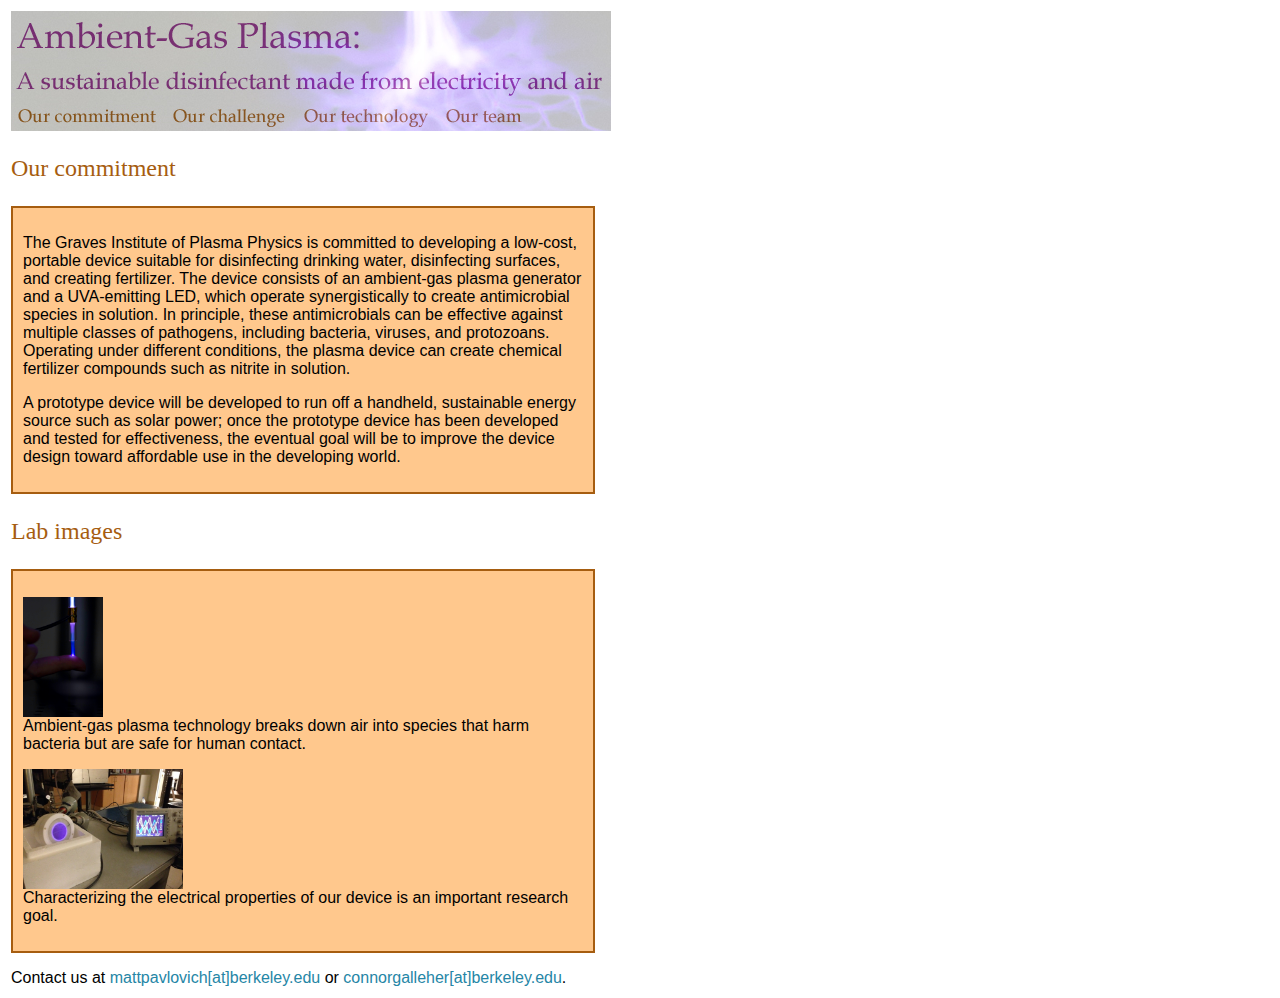
<file: old/index.html>
<html>
<head>
<title>Sustainable plasma disinfection</title>
<style type="text/css">
<!--
a:link { color: #2586A6; text-decoration: none; }
a:visited { color: #2586A6; text-decoration: none; }
a:hover { color: #9126AF; text-decotation:underline; }
a:active { color: #9126AF; text-decoration: none; }
.normal { font-family: "Arial"; font-size: 16px; color:#000000}
div.box {
width:560px;
padding:10px;
border:2px solid #A65D10;
margin:0px;
background-color:#FFc88D }
.footer { font-family: "Arial"; font-size: 16px; color:#000000}
.header { font-family: "Book Antiqua"; font-size: 24px; color:#A65D10}
-->
</style>
</head>

<body>
<table border="0" width=800>
	<tr>
		<td>
		<p><img src="header bar.jpg" usemap="#nav">
			<map name="nav">
			<area shape="rect" coords="0,100,150,120" href="index.html">
			<area shape="rect" coords="150,100,280,120" href="challenge.html">
			<area shape="rect" coords="280,100,420,120" href="tech.html">
			<area shape="rect" coords="420,100,520,120" href="team.html">
		</p>

		<p class="header">Our commitment</p>

		<div class="box">

		<p class="normal">The Graves Institute of Plasma Physics is committed to developing a low-cost, portable device suitable for disinfecting drinking water, disinfecting surfaces, and creating fertilizer. The device consists of an ambient-gas plasma generator and a UVA-emitting LED, which operate synergistically to create antimicrobial species in solution. In principle, these antimicrobials can be effective against multiple classes of pathogens, including bacteria, viruses, and protozoans. Operating under different conditions, the plasma device can create chemical fertilizer compounds such as nitrite in solution.</p>

		<p class="normal">A prototype device will be developed to run off a handheld, sustainable energy source such as solar power; once the prototype device has been developed and tested for effectiveness, the eventual goal will be to improve the device design toward affordable use in the developing world.</p>

		</div>

		<p class="header">Lab images</p>

		<div class="box">

		<p class="normal"><a href="jet.jpg"><img src="jet.jpg" height=120 width=80 border=0></a><br>Ambient-gas plasma technology breaks down air into species that harm bacteria but are safe for human contact.</p>

		<p class="normal"><a href="waveform.jpg"><img src="waveform.jpg" width=160 height=120></a><br>Characterizing the electrical properties of our device is an important research goal.</p>

		</div>

		<p class="footer">Contact us at <a href="mailto:mattpavlovich@berkeley.edu">mattpavlovich[at]berkeley.edu</a> or <a href="mailto:connorgalleher@berkeley.edu">connorgalleher[at]berkeley.edu</a>.</p>

		</td>
	</tr>
</table>
</body>
</html>
</file>
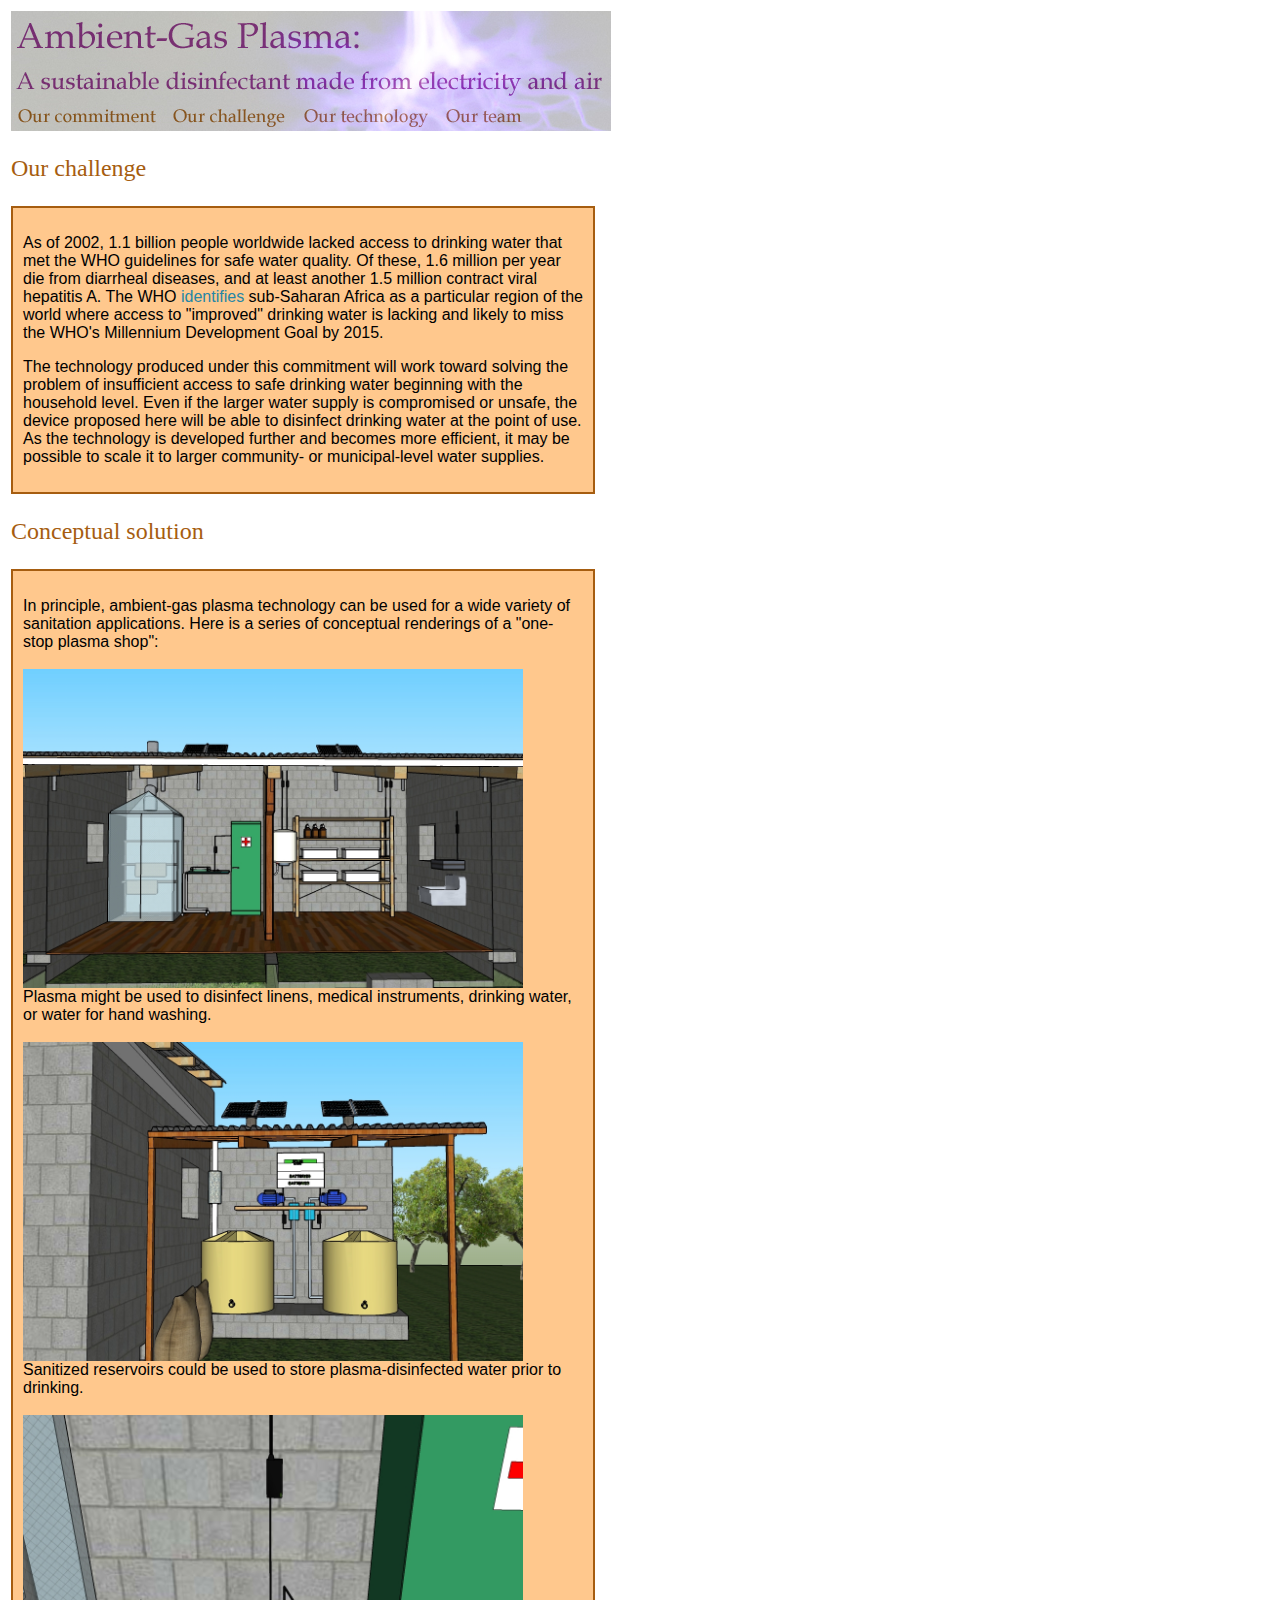
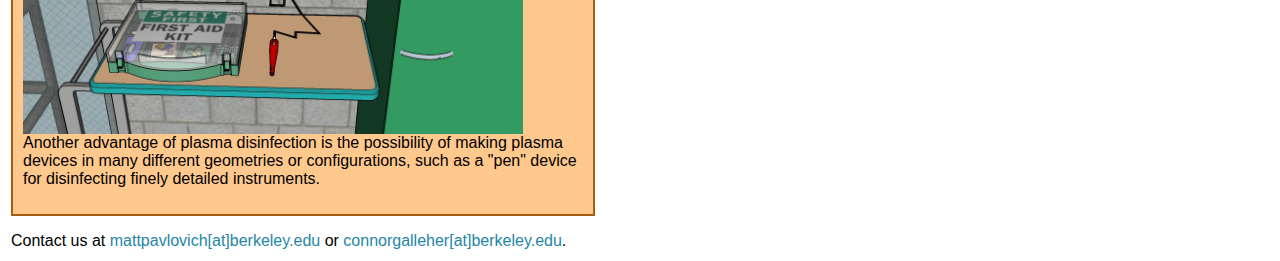
<file: old/challenge.html>
<html>
<head>
<title>Sustainable plasma disinfection</title>
<style type="text/css">
<!--
a:link { color: #2586A6; text-decoration: none; }
a:visited { color: #2586A6; text-decoration: none; }
a:hover { color: #9126AF; text-decotation:underline; }
a:active { color: #9126AF; text-decoration: none; }
.normal { font-family: "Arial"; font-size: 16px; color:#000000}
div.box {
width:560px;
padding:10px;
border:2px solid #A65D10;
margin:0px;
background-color:#FFc88D }
.footer { font-family: "Arial"; font-size: 16px; color:#000000}
.header { font-family: "Book Antiqua"; font-size: 24px; color:#A65D10}
-->
</style>
</head>

<body>
<table border="0" width=800>
	<tr>
		<td>
		<p><img src="header bar.jpg" usemap="#nav">
			<map name="nav">
			<area shape="rect" coords="0,100,150,120" href="index.html">
			<area shape="rect" coords="150,100,280,120" href="challenge.html">
			<area shape="rect" coords="280,100,420,120" href="tech.html">
			<area shape="rect" coords="420,100,520,120" href="team.html">
		</p>

		<p class="header">Our challenge</p>

		<div class="box">

		<p class="normal">As of 2002, 1.1 billion people worldwide lacked access to drinking water that met the WHO guidelines for safe water quality. Of these, 1.6 million per year die from diarrheal diseases, and at least another 1.5 million contract viral hepatitis A. The WHO <a href="http://www.who.int/water_sanitation_health/mdg1/en/index.html">identifies</a> sub-Saharan Africa as a particular region of the world where access to "improved" drinking water is lacking and likely to miss the WHO's Millennium Development Goal by 2015.</p>

		<p class="normal">The technology produced under this commitment will work toward solving the problem of insufficient access to safe drinking water beginning with the household level. Even if the larger water supply is compromised or unsafe, the device proposed here will be able to disinfect drinking water at the point of use. As the technology is developed further and becomes more efficient, it may be possible to scale it to larger community- or municipal-level water supplies.</p>

		</div>

		<p class="header">Conceptual solution</p>

		<div class="box">

		<p class="normal">In principle, ambient-gas plasma technology can be used for a wide variety of sanitation applications. Here is a series of conceptual renderings of a "one-stop plasma shop":<br><br>

		<a href="plasma shop1.jpg"><img src="plasma shop1.jpg" border=0 width=500 height=319></a><br>
		Plasma might be used to disinfect linens, medical instruments, drinking water, or water for hand washing.<br><br>
		<a href="plasma shop3.jpg"><img src="plasma shop3.jpg" border=0 width=500 height=319></a><br>
		Sanitized reservoirs could be used to store plasma-disinfected water prior to drinking.<br><br>

		<a href="plasma shop9.jpg"><img src="plasma shop9.jpg" border=0 width=500 height=319></a><br>
		Another advantage of plasma disinfection is the possibility of making plasma devices in many different geometries or configurations, such as a "pen" device for disinfecting finely detailed instruments.<br>


		</p>

		</div>

		<p class="footer">Contact us at <a href="mailto:mattpavlovich@berkeley.edu">mattpavlovich[at]berkeley.edu</a> or <a href="mailto:connorgalleher@berkeley.edu">connorgalleher[at]berkeley.edu</a>.</p>

		</td>
	</tr>
</table>
</body>
</html>
</file>
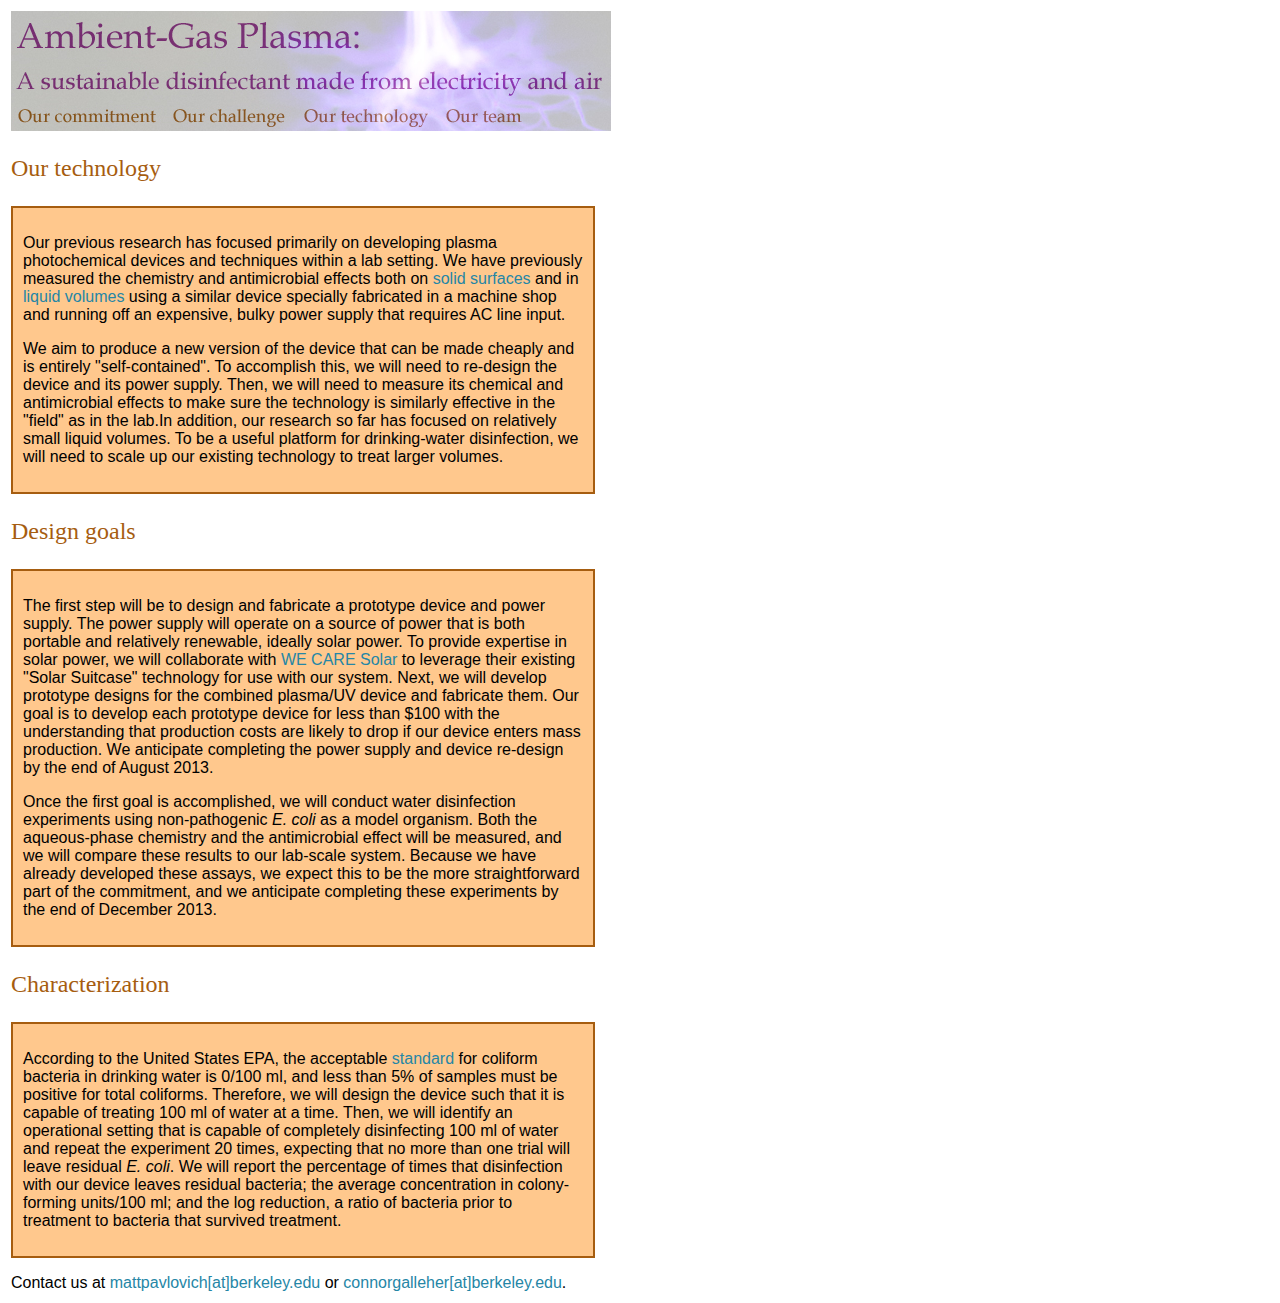
<file: old/tech.html>
<html>
<head>
<title>Sustainable plasma disinfection</title>
<style type="text/css">
<!--
a:link { color: #2586A6; text-decoration: none; }
a:visited { color: #2586A6; text-decoration: none; }
a:hover { color: #9126AF; text-decotation:underline; }
a:active { color: #9126AF; text-decoration: none; }
.normal { font-family: "Arial"; font-size: 16px; color:#000000}
div.box {
width:560px;
padding:10px;
border:2px solid #A65D10;
margin:0px;
background-color:#FFc88D }
.footer { font-family: "Arial"; font-size: 16px; color:#000000}
.header { font-family: "Book Antiqua"; font-size: 24px; color:#A65D10}
-->
</style>
</head>

<body>
<table border="0" width=800>
	<tr>
		<td>
		<p><img src="header bar.jpg" usemap="#nav">
			<map name="nav">
			<area shape="rect" coords="0,100,150,120" href="index.html">
			<area shape="rect" coords="150,100,280,120" href="challenge.html">
			<area shape="rect" coords="280,100,420,120" href="tech.html">
			<area shape="rect" coords="420,100,520,120" href="team.html">
		</p>

		<p class="header">Our technology</p>

		<div class="box">

		<p class="normal">Our previous research has focused primarily on developing plasma photochemical devices and techniques within a lab setting. We have previously measured the chemistry and antimicrobial effects both on <a href="http://onlinelibrary.wiley.com/doi/10.1002/ppap.201200073/full">solid surfaces</a> and in  <a href="http://iopscience.iop.org/0022-3727/46/14/145202">liquid volumes</a> using a similar device specially fabricated in a machine shop and running off an expensive, bulky power supply that requires AC line input.</p>

		<p class="normal">We aim to produce a new version of the device that can be made cheaply and is entirely "self-contained". To accomplish this, we will need to re-design the device and its power supply. Then, we will need to measure its chemical and antimicrobial effects to make sure the technology is similarly effective in the "field" as in the lab.In addition, our research so far has focused on relatively small liquid volumes. To be a useful platform for drinking-water disinfection, we will need to scale up our existing technology to treat larger volumes.</p>

		</div>

		<p class="header">Design goals</p>

		<div class="box">

		<p class="normal">The first step will be to design and fabricate a prototype device and power supply. The power supply will operate on a source of power that is both portable and relatively renewable, ideally solar power. To provide expertise in solar power, we will collaborate with <a href="http://wecaresolar.org/">WE CARE Solar</a> to leverage their existing "Solar Suitcase" technology for use with our system. Next, we will develop prototype designs for the combined plasma/UV device and fabricate them. Our goal is to develop each prototype device for less than $100 with the understanding that production costs are likely to drop if our device enters mass production. We anticipate completing the power supply and device re-design by the end of August 2013.</p>

		<p class="normal">Once the first goal is accomplished, we will conduct water disinfection experiments using non-pathogenic <i>E. coli</i> as a model organism. Both the aqueous-phase chemistry and the antimicrobial effect will be measured, and we will compare these results to our lab-scale system. Because we have already developed these assays, we expect this to be the more straightforward part of the commitment, and we anticipate completing these experiments by the end of December 2013.</p>

		</div>

		<p class="header">Characterization</p>

		<div class="box">

		<p class="normal">According to the United States EPA, the acceptable <a href="http://water.epa.gov/drink/contaminants/index.cfm">standard</a> for coliform bacteria in drinking water is 0/100 ml, and less than 5% of samples must be positive for total coliforms. Therefore, we will design the device such that it is capable of treating 100 ml of water at a time. Then, we will identify an operational setting that is capable of completely disinfecting 100 ml of water and repeat the experiment 20 times, expecting that no more than one trial will leave residual <i>E. coli</i>. We will report the percentage of times that disinfection with our device leaves residual bacteria; the average concentration in colony-forming units/100 ml; and the log reduction, a ratio of bacteria prior to treatment to bacteria that survived treatment.</p>

		</div>

		<p class="footer">Contact us at <a href="mailto:mattpavlovich@berkeley.edu">mattpavlovich[at]berkeley.edu</a> or <a href="mailto:connorgalleher@berkeley.edu">connorgalleher[at]berkeley.edu</a>.</p>

		</td>
	</tr>
</table>
</body>
</html>
</file>
